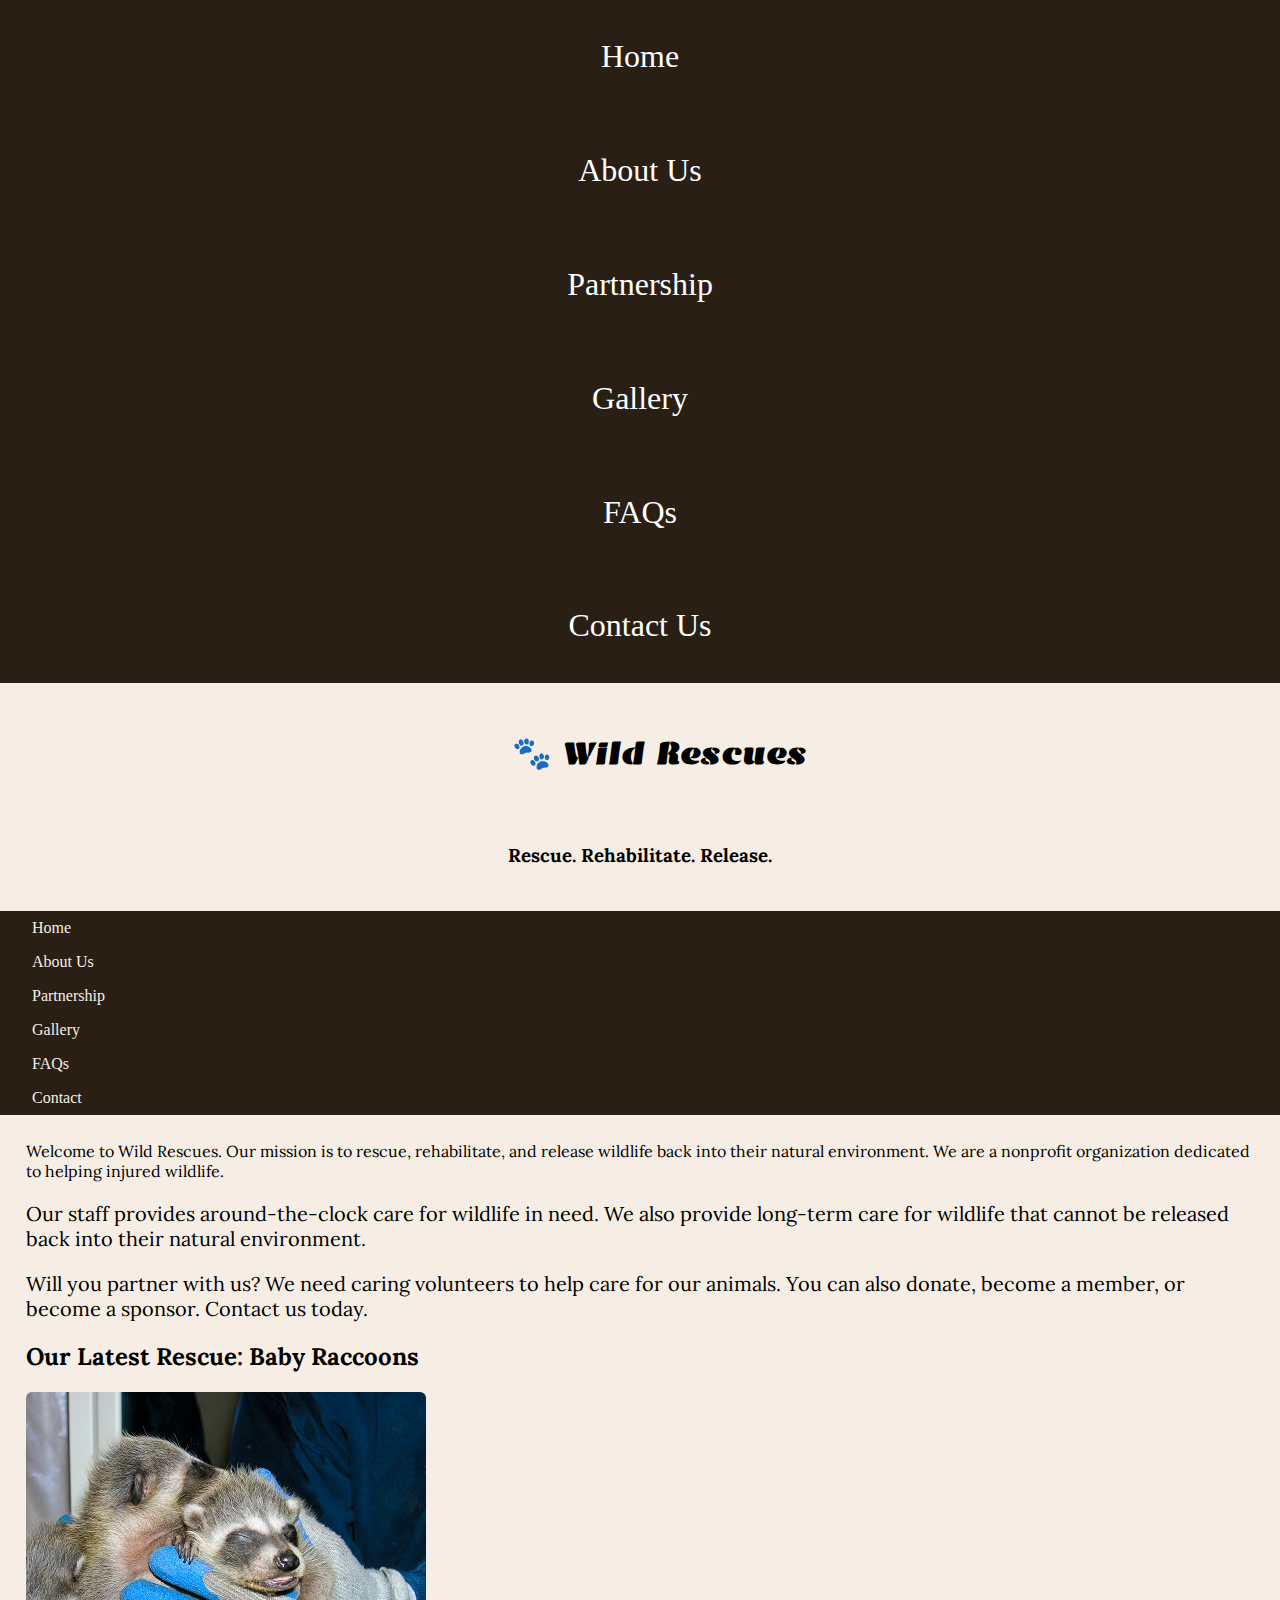
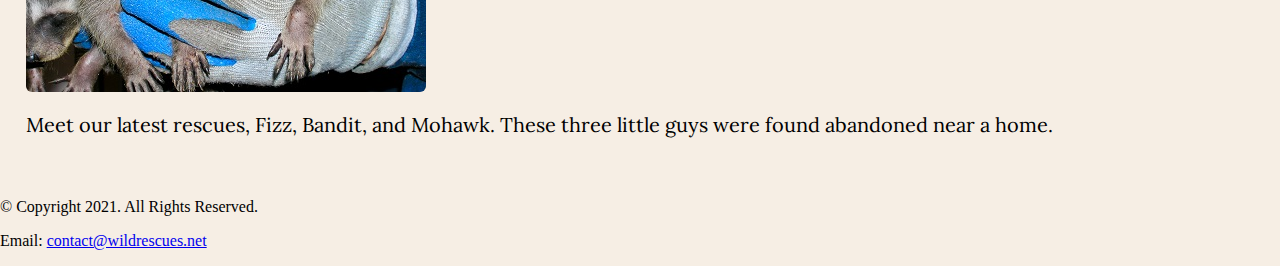
<file: Lab2/Rescue/index.html>
<!DOCTYPE html>
<!--Student  Name:Theodore Petrides
  File  Name:HTMLlabs CH2
  Date:
-->
<html lang="en">
  <head>
    <link rel="shortcut icon" href="images/favicon.ico"><link rel="icon" type="image/png" sizes="32x32" href="images/favicon-32.png"><link rel="apple-touch-icon" sizes="180x180" href="images/apple- touch-icon.png"><link rel="icon" sizes="192x192" href="images/android-chrome-192.png">
    <link rel="preconnect" href="https://fonts.googleapis.com">
    <link rel="preconnect" href="https://fonts.gstatic.com" crossorigin>
    <link href="https://fonts.googleapis.com/css2?family=Emblema+One&family=Lora&display=swap" rel="stylesheet">

    <meta charset="utf-8">
    <meta name="viewport" content="width=device-width, initial-scale=1.0">
    <link rel="stylesheet" href="css/styles.css">
    <title>Wild Rescues: Home </title>
  </head>
  <body>
    <!-- Mobile Nav -->
      <nav class="mobile-nav">
        <div id="menu-links">
          <a href="index.html">Home</a>
          <a href="About.html">About Us</a>
          <a href="partnership.html">Partnership</a>
          <a href="gallery.html">Gallery</a>
          <a href="faqs.html">FAQs</a>
          <a href="contact.html">Contact Us</a>
        </div>
      </nav>
    <div id="wrapper">
    <header>
      <div class="tab-desk"
      <a href="index.html"><img src="images/baby-hawk.jpg" alt="rescued baby hawk"></a>
    </div>

    <div class="mobile">
      <h1>&#128062; Wild Rescues</h1>
      <h3>Rescue. Rehabilitate. Release.</h3>

    </div>
    </header>

    <nav>
      <ul>
      <li><a href="index.html">Home</a></li>
    <li><a href="about.html">About Us</a></li>
    <li><a href="partnership.html">Partnership</a></li>
    <li><a href="gallery.html">Gallery</a></li>
    <li><a href="faqs.html">FAQs</a></li>
    <li><a href="contact.html">Contact</a></li>
  </ul>
    </nav>
<!-- Use the main area to add the main content to the webpage -->
    <main>
      <div id="welcome"
    <p>Welcome to Wild Rescues. Our mission is to rescue, rehabilitate, and
       release wildlife back into their natural environment. We are a nonprofit
        organization dedicated to helping injured wildlife.</p>

        <p>Our staff provides around-the-clock care for wildlife in need. We
          also provide long-term care for wildlife that cannot be released back
          into their natural environment.</p><p>Will you partner with us? We
            need caring volunteers to help care for our animals. You can also
            donate, become a member, or become a sponsor. Contact us today.</p>
 </div>

 <div id="latest">
   <h2>Our Latest Rescue: Baby Raccoons</h2>
   <img src="images/baby-raccoons.jpg" alt="hands holding three baby raccoons" class="round">
      <p>Meet our latest rescues, Fizz, Bandit, and Mohawk. These three little
        guys were found abandoned near a home.</p>
      </div>
    </main>


    <footer>
      <p>&copy; Copyright 2021. All Rights Reserved.</p>
       <p>Email: <a href="mailto:contact@wildrescues.net">contact@wildrescues.net</a></p>
    </footer>
</div>
  </body>
</html>
</file>
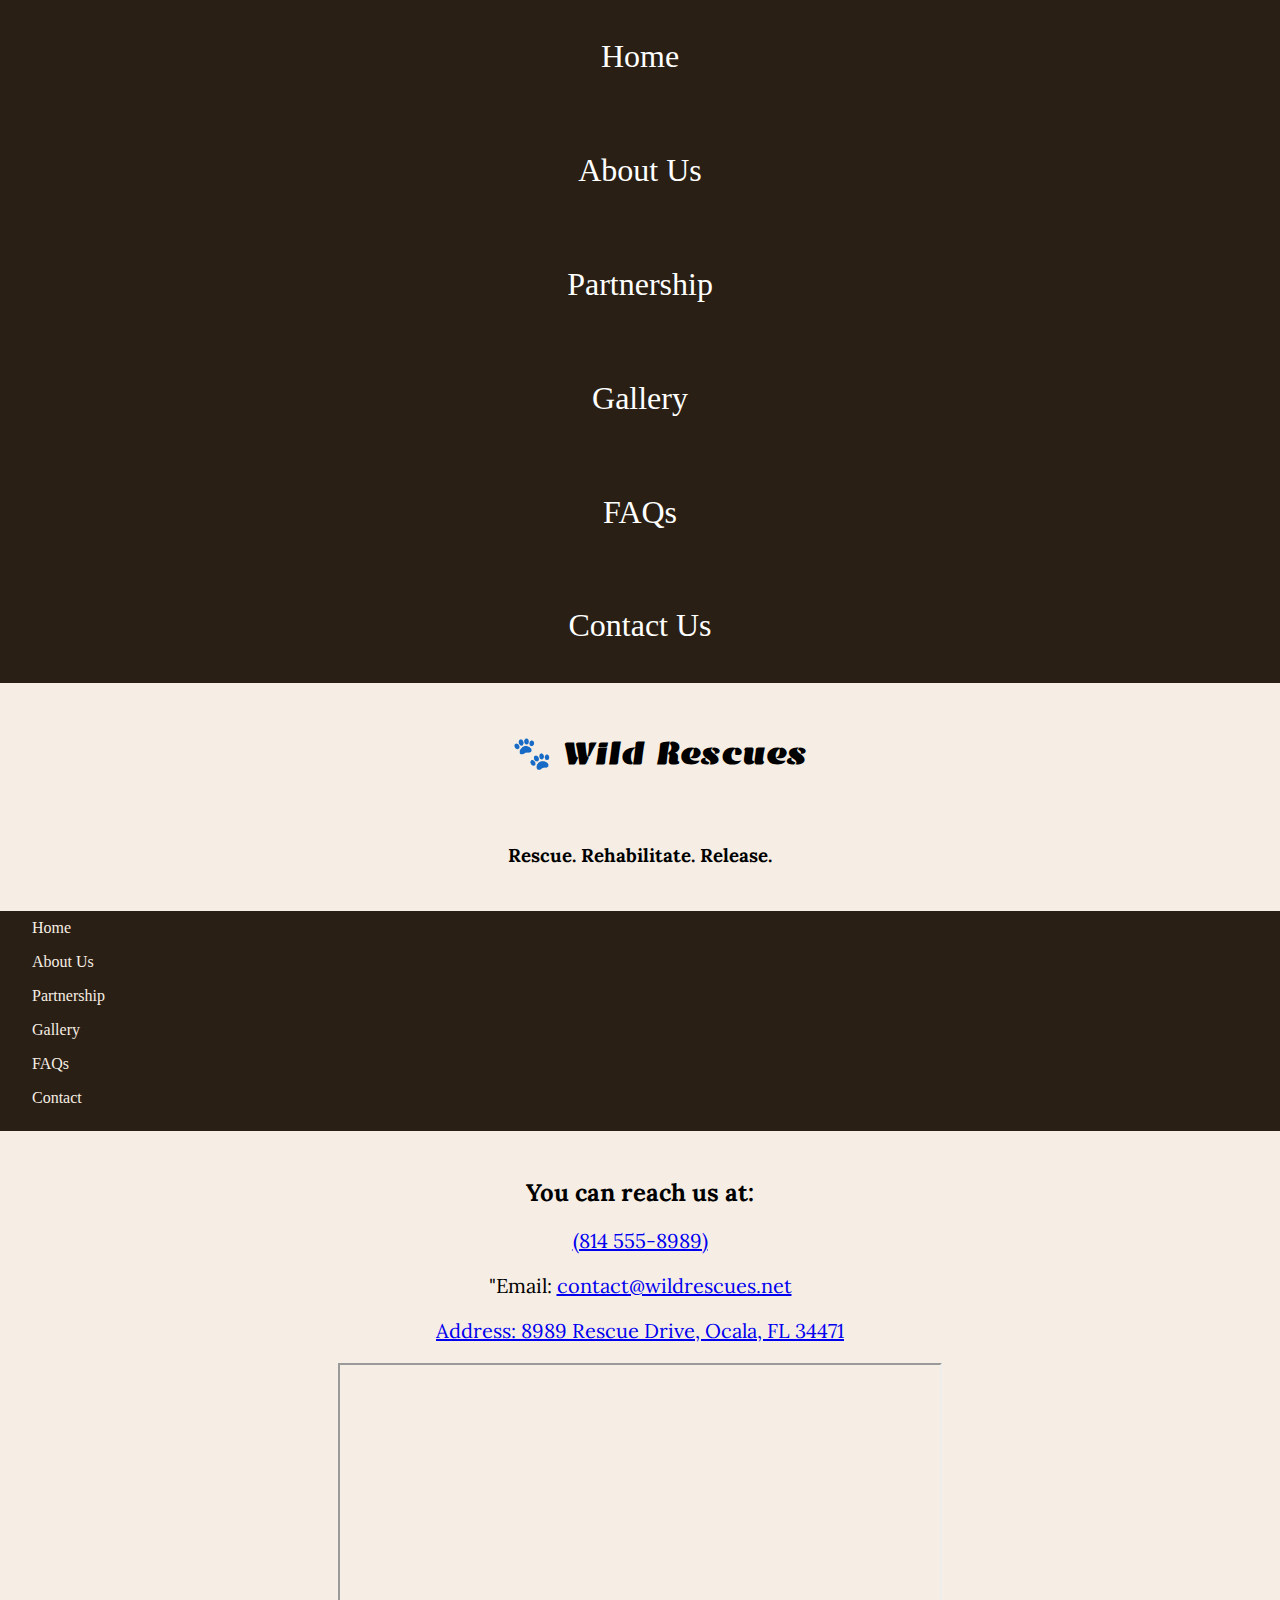
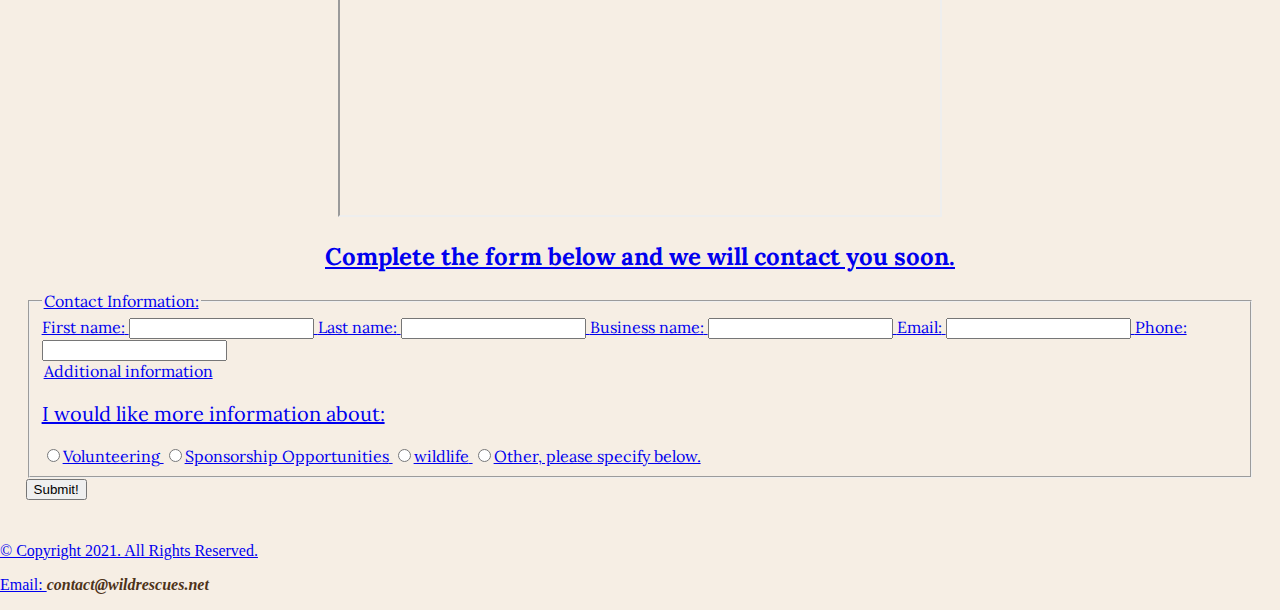
<file: Lab2/Rescue/contact.html>
<!DOCTYPE html>
<!--Student  Name:Theodore Petrides
  File  Name:HTMLlabs CH2
  Date:
-->
<html lang="en">
  <head>
    <link rel="shortcut icon" href="images/favicon.ico"><link rel="icon" type="image/png" sizes="32x32" href="images/favicon-32.png"><link rel="apple-touch-icon" sizes="180x180" href="images/apple- touch-icon.png"><link rel="icon" sizes="192x192" href="images/android-chrome-192.png">
    <link rel="preconnect" href="https://fonts.googleapis.com">
    <link rel="preconnect" href="https://fonts.gstatic.com" crossorigin>
    <link href="https://fonts.googleapis.com/css2?family=Emblema+One&family=Lora&display=swap" rel="stylesheet">

    <meta charset="utf-8">
    <meta name="viewport" content="width=device-width, initial-scale=1.0">
    <link rel="stylesheet" href="css/styles.css">
    <title>Wild Rescues: Template </title>
  </head>
  <body>
    <!-- Mobile Nav -->
      <nav class="mobile-nav">
        <div id="menu-links">
          <a href="index.html">Home</a>
          <a href="About.html">About Us</a>
          <a href="partnership.html">Partnership</a>
          <a href="gallery.html">Gallery</a>
          <a href="faqs.html">FAQs</a>
          <a href="contact.html">Contact Us</a>
        </div>
      </nav>
    <div id="wrapper">
    <header>
      <div class="tab-desk"
      <a href="index.html"><img src="images/baby-hawk.jpg" alt="rescued baby hawk"></a>
    </div>

    <div class="mobile">
      <h1>&#128062; Wild Rescues</h1>
      <h3>Rescue. Rehabilitate. Release.</h3>

    </div>
    </header>

    <nav>
      <ul>
      <li><a href="index.html">Home</a></li>
    <li><a href="about.html">About Us</a></li>
    <li><a href="partnership.html">Partnership</a></li>
    <li><a href="gallery.html">Gallery</a></li>
    <li><a href="faqs.html">FAQs</a></li>
    <li><a href="contact.html">Contact</p></a></li>
  </ul>
    </nav>
<!-- Use the main area to add the main content to the webpage -->
    <main>
      <div id=contact>
        <h2>You can reach us at:</h2>
        <p> <a class="tel-link"class="round"class="mobile" href="tel:+18145558989">(814 555-8989)</a></p>
        <p class="tab-desk"> (814) 555-8989</p>
        <p>"Email: <a href="mailto:contact@wildrescues .net">contact@wildrescues.net</a</p>
          <p>Address: 8989 Rescue Drive, Ocala, FL 34471</p>
          <iframe src="https://www.google.com/maps/embed?pb=!1m18!1m12!1m3!1d47430.57874990645!2d-88.027712447771!3d42.012911028049
          02!2m3!1f0!2f0!3f0!3m2!1i1024!2i768!4f13.1!3m3!1m2!1s0x880fb1c87fb312c1%3A0x74fc2bccb9ea251e!2sElk%20Grove%20Village%2C%20
          IL%2060007!5e0!3m2!1sen!2sus!4v1663879519491!5m2!1sen!2sus" width="600" height="450" class="map" allowfullscreen="" lo
          ading="lazy" referrerpolicy="no-referrer-when-downgrade"></iframe>
      </div>
      <div id="form">
       <h2>Complete the form below and we will contact you soon.</h2>
         <form class="form-grid"><!-- Start Form -->
           <fieldset>
             <legend>Contact Information:</legend>
             <label for="fname">First name:</label>
             <input type="text" name="fName" id="fName">

             <label for="lname">Last name:</label>
             <input type="text" name="lName" id="lName">

             <label for="bname">Business name:</label>
             <input type="text" name="bName" id="bName">

             <label for="email">Email:</label>
             <input type="email" name="email" id="email">

             <label for="phone">Phone:</label>
             <input type="tel" name="phone" id="phone">

             <legend> Additional information </legend>
             <p> I would like more information about:</p>

             <label for="vol"><input type="radio" name="info"
               id="vol" value="Volunteering">Volunteering</label>

               <label for="sponsor"><input type="radio" name="info"
                 id="sponsor" value="Sponsorship Opportunities">Sponsorship Opportunities</label>

                 <label for="wild"><input type="radio" name="info"
                   id="wild" value="wildlife">wildlife</label>

                   <label for="other"><input type="radio" name="info"
                     id="other" value="other">Other, please specify below.</label>
                   </fieldset>
                  </div>
           </form>
           <button type="button">Submit!
               <type="submit">
               <id="submit">
               <value="Submit">
                <class="btn">
              </button>
    </main>

    <footer>
      <p>&copy; Copyright 2021. All Rights Reserved.</p>
       <p>Email: <a class="link" href="mailto:contact@wildrescues.net">contact@wildrescues.net</a></p>
    </footer>
</div>
  </body>
</html>
</file>
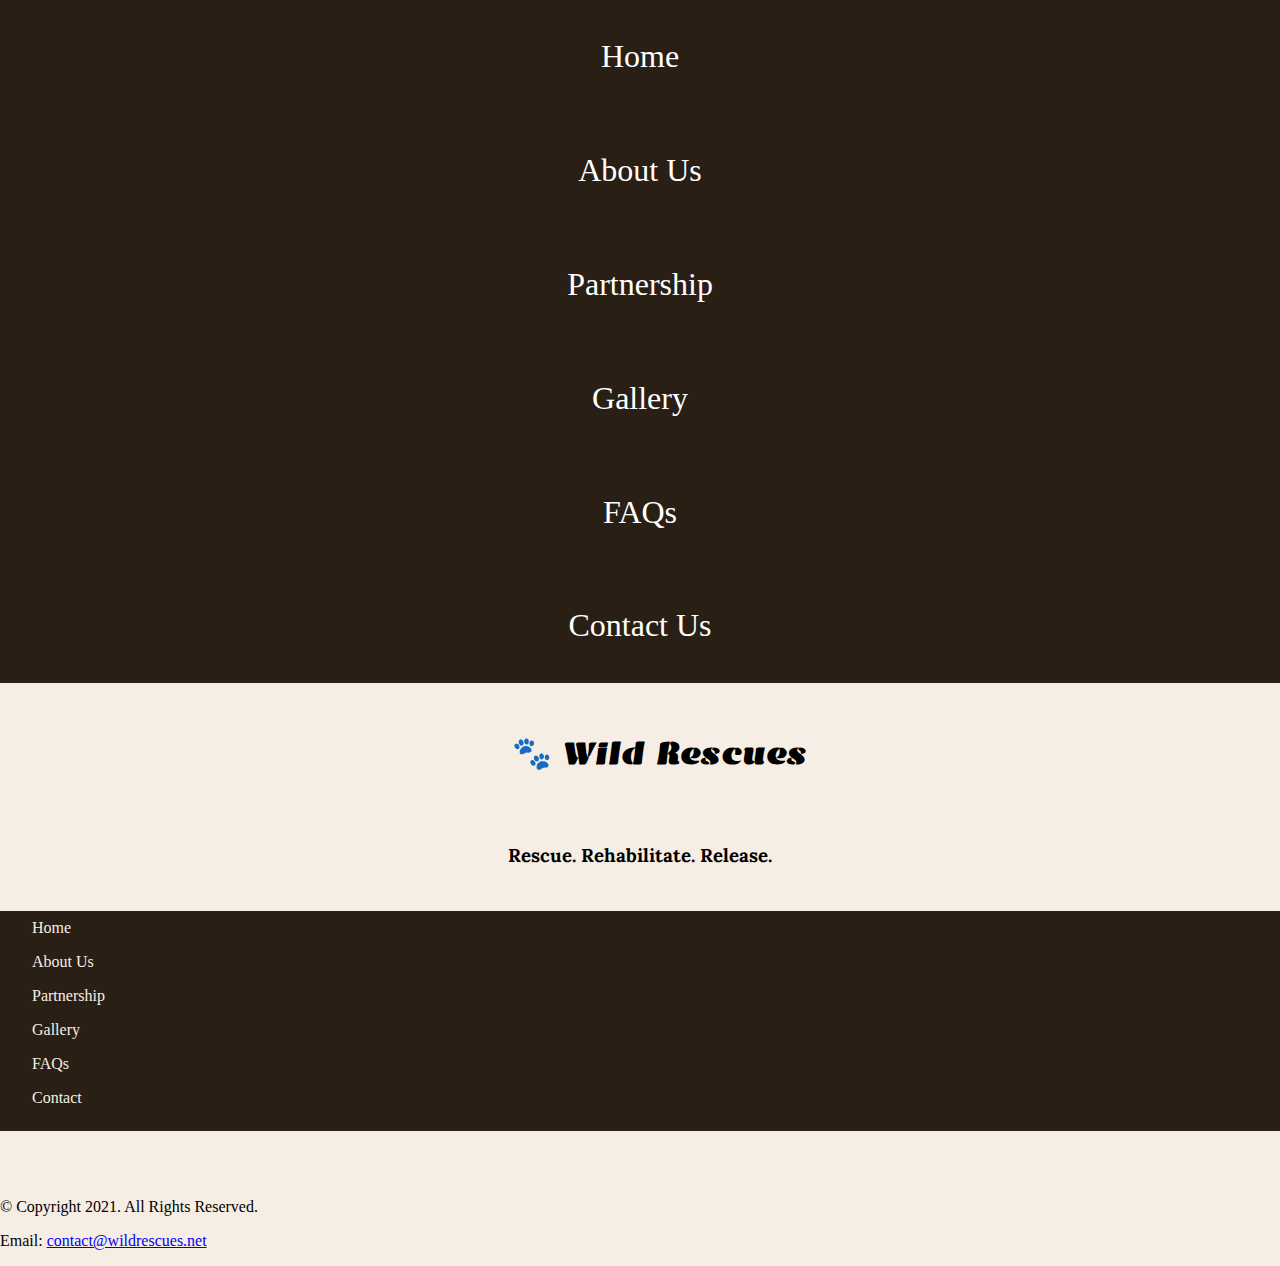
<file: Lab2/Rescue/faqs.html>
<!DOCTYPE html>
<!--Student  Name:Theodore Petrides
  File  Name:HTMLlabs CH2
  Date:
-->
<html lang="en">
  <head>
    <link rel="shortcut icon" href="images/favicon.ico"><link rel="icon" type="image/png" sizes="32x32" href="images/favicon-32.png"><link rel="apple-touch-icon" sizes="180x180" href="images/apple- touch-icon.png"><link rel="icon" sizes="192x192" href="images/android-chrome-192.png">
    <link rel="preconnect" href="https://fonts.googleapis.com">
    <link rel="preconnect" href="https://fonts.gstatic.com" crossorigin>
    <link href="https://fonts.googleapis.com/css2?family=Emblema+One&family=Lora&display=swap" rel="stylesheet">

    <meta charset="utf-8">
    <meta name="viewport" content="width=device-width, initial-scale=1.0">
    <link rel="stylesheet" href="css/styles.css">
    <title>Wild Rescues: Template </title>
  </head>
  <body>
    <!-- Mobile Nav -->
      <nav class="mobile-nav">
        <div id="menu-links">
          <a href="index.html">Home</a>
          <a href="About.html">About Us</a>
          <a href="partnership.html">Partnership</a>
          <a href="gallery.html">Gallery</a>
          <a href="faqs.html">FAQs</a>
          <a href="contact.html">Contact Us</a>
        </div>
      </nav>
    <div id="wrapper">
    <header>
      <div class="tab-desk"
      <a href="index.html"><img src="images/baby-hawk.jpg" alt="rescued baby hawk"></a>
    </div>

    <div class="mobile">
      <h1>&#128062; Wild Rescues</h1>
      <h3>Rescue. Rehabilitate. Release.</h3>

    </div>
    </header>

    <nav>
      <ul>
      <li><a href="index.html">Home</a></li>
    <li><a href="about.html">About Us</a></li>
    <li><a href="partnership.html">Partnership</a></li>
    <li><a href="gallery.html">Gallery</a></li>
    <li><a href="faqs.html">FAQs</a></li>
    <li><a href="contact.html">Contact</p></a></li>
  </ul>
    </nav>
<!-- Use the main area to add the main content to the webpage -->
    <main>
      <div>

      </div>
    </main>

    <footer>
      <p>&copy; Copyright 2021. All Rights Reserved.</p>
       <p>Email: <a href="mailto:contact@wildrescues.net">contact@wildrescues.net</a></p>
    </footer>
</div>
  </body>
</html>
</file>
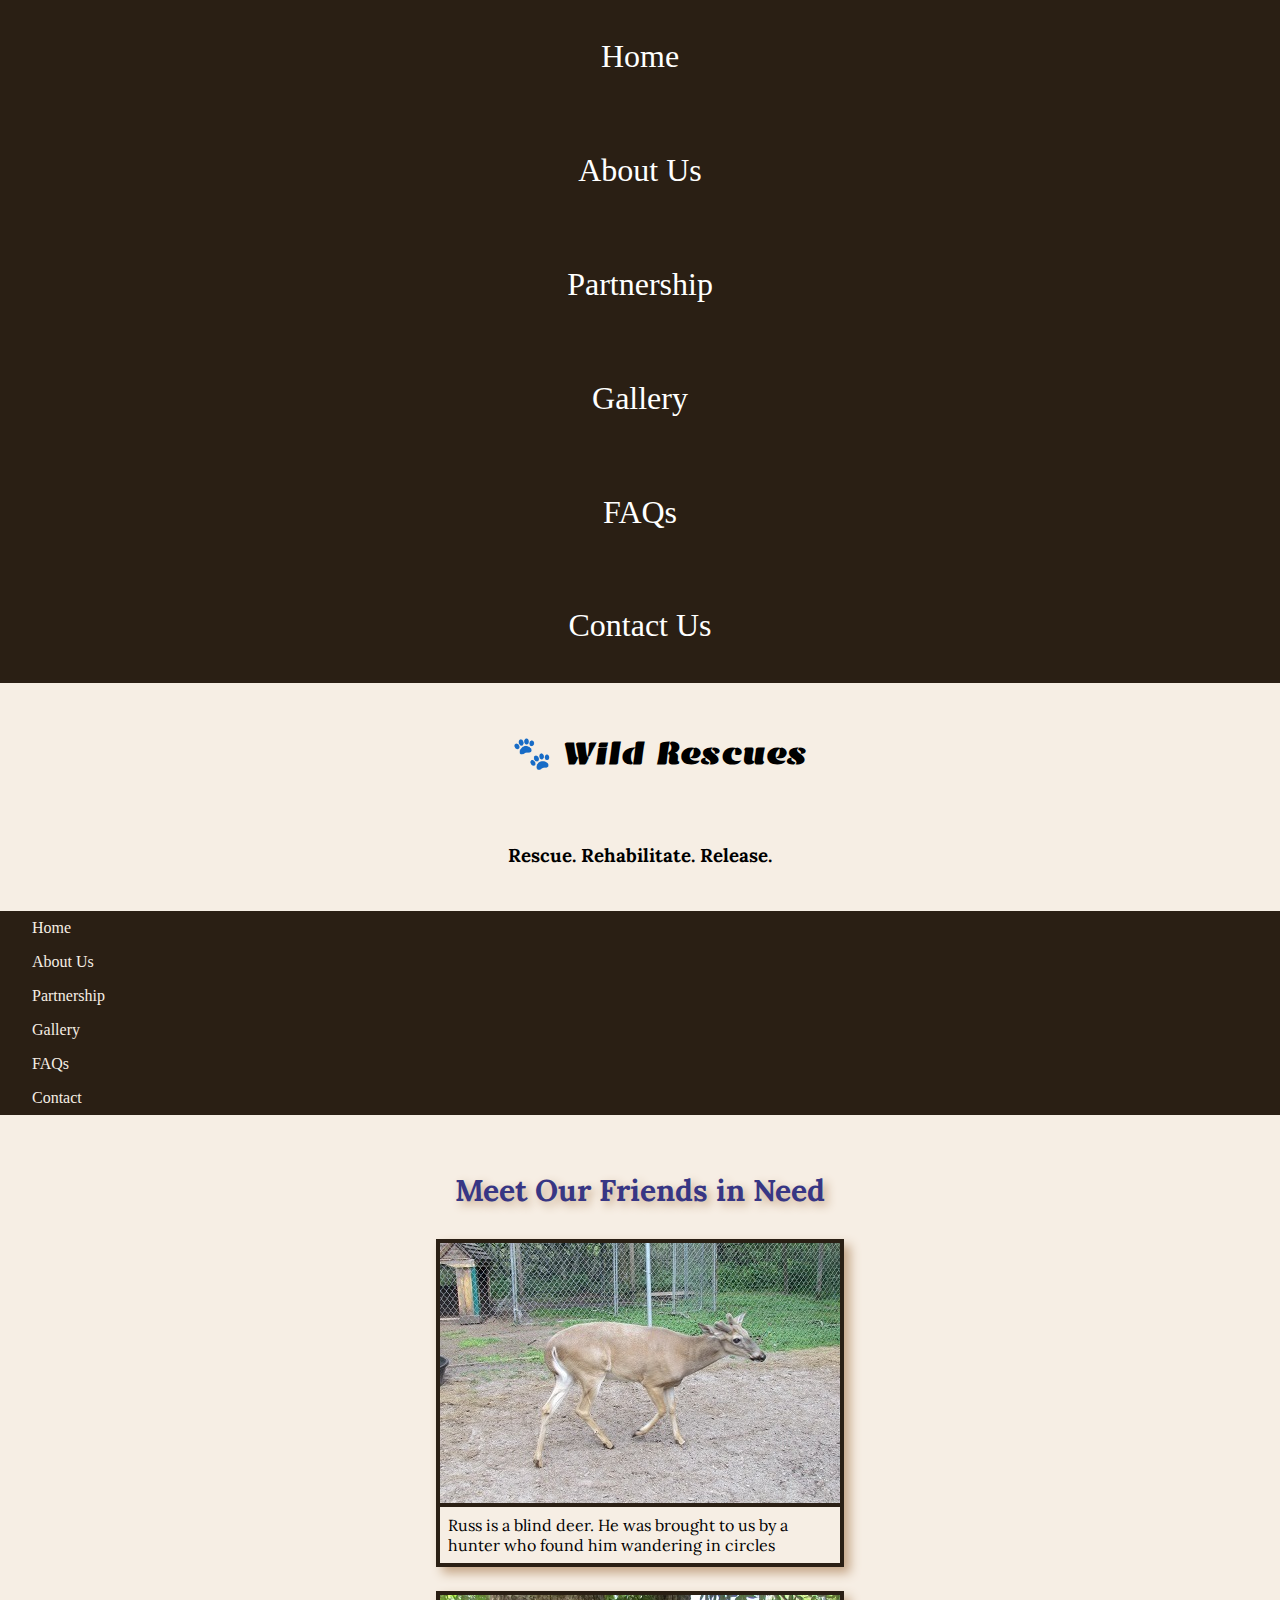
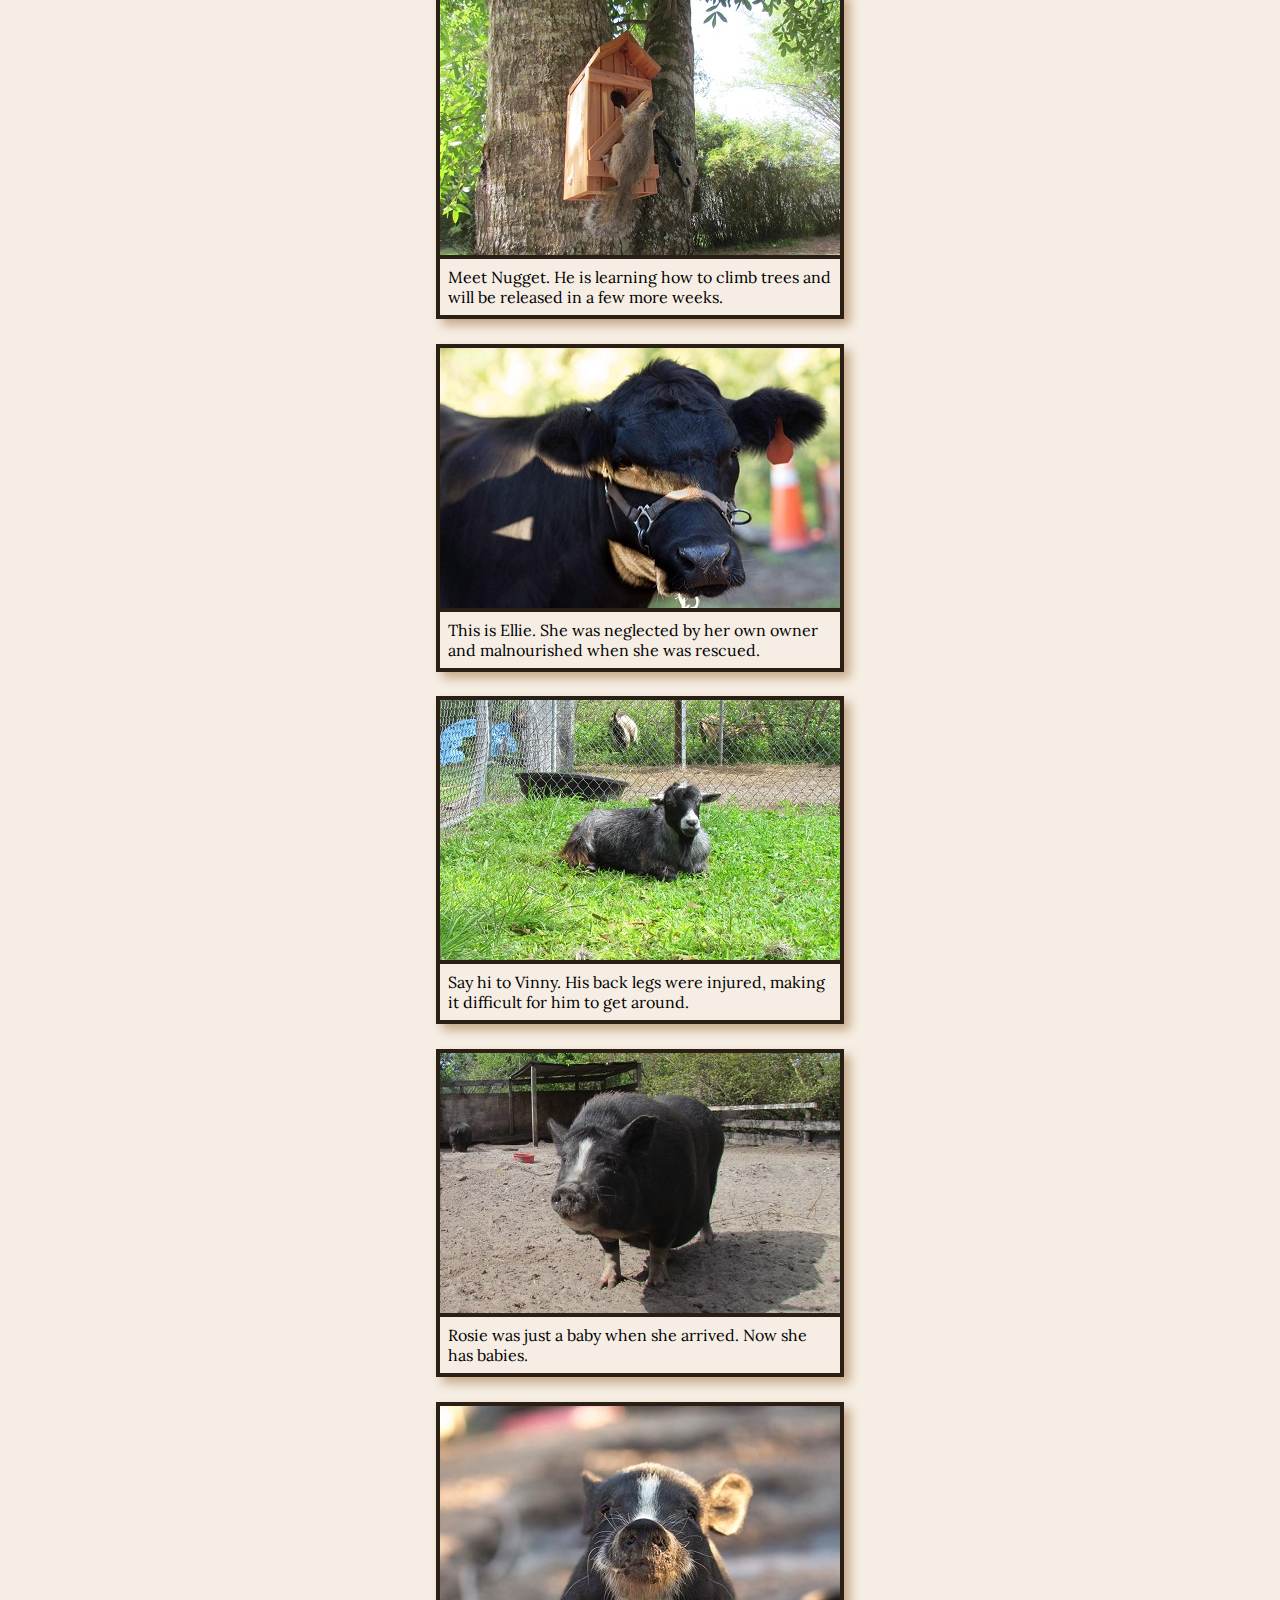
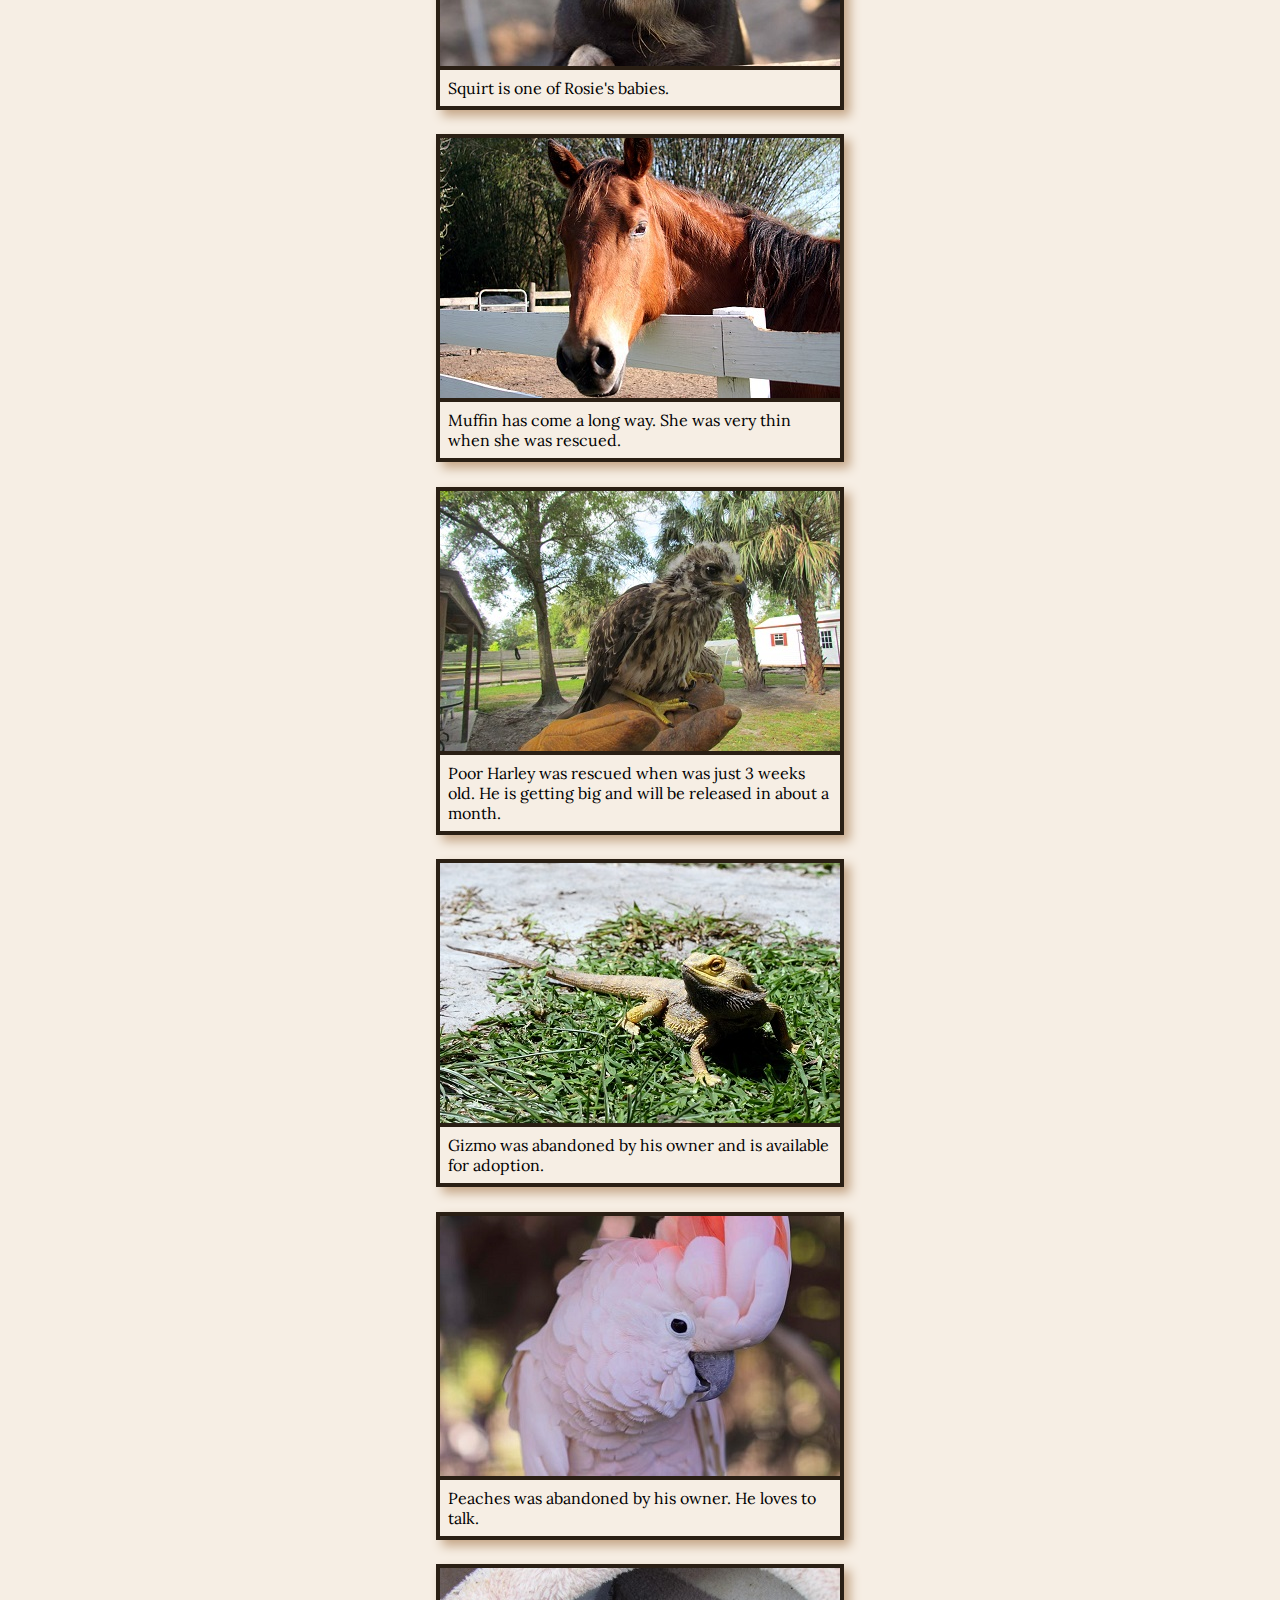
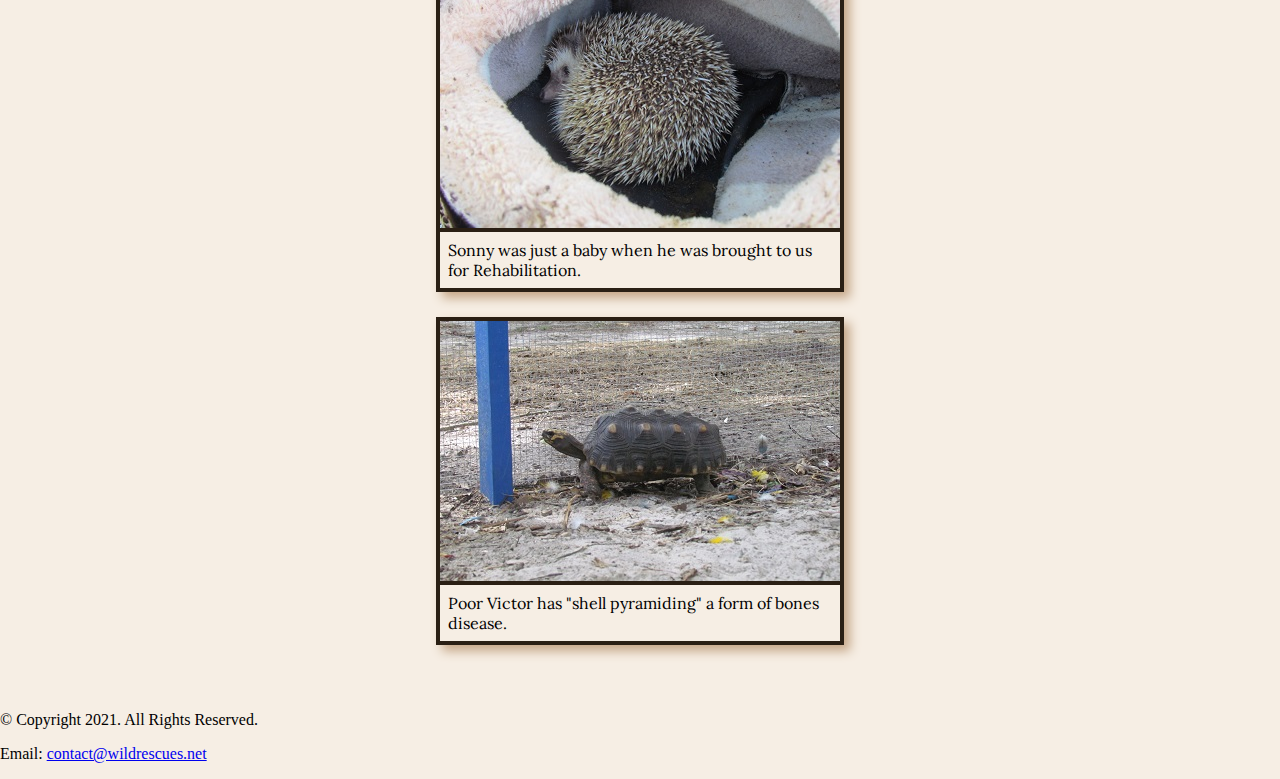
<file: Lab2/Rescue/gallery.html>
<!DOCTYPE html>
<!--Student  Name:Theodore Petrides
  File  Name:HTMLlabs CH2
  Date:
-->
<html lang="en">
  <head>
    <link rel="shortcut icon" href="images/favicon.ico"><link rel="icon" type="image/png" sizes="32x32" href="images/favicon-32.png"><link rel="apple-touch-icon" sizes="180x180" href="images/apple- touch-icon.png"><link rel="icon" sizes="192x192" href="images/android-chrome-192.png">
    <link rel="preconnect" href="https://fonts.googleapis.com">
    <link rel="preconnect" href="https://fonts.gstatic.com" crossorigin>
    <link href="https://fonts.googleapis.com/css2?family=Emblema+One&family=Lora&display=swap" rel="stylesheet">

    <meta charset="utf-8">
    <meta name="viewport" content="width=device-width, initial-scale=1.0">
    <link rel="stylesheet" href="css/styles.css">
    <title>Wild Rescues: Gallery </title>
  </head>
  <body>
    <!-- Mobile Nav -->
      <nav class="mobile-nav">
        <div id="menu-links">
          <a href="index.html">Home</a>
          <a href="About.html">About Us</a>
          <a href="partnership.html">Partnership</a>
          <a href="gallery.html">Gallery</a>
          <a href="faqs.html">FAQs</a>
          <a href="contact.html">Contact Us</a>
        </div>
      </nav>
    <div id="wrapper">
    <header>
      <div class="tab-desk"
      <a href="index.html"><img src="images/baby-hawk.jpg" alt="rescued baby hawk"></a>
    </div>

    <div class="mobile">
      <h1>&#128062; Wild Rescues</h1>
      <h3>Rescue. Rehabilitate. Release.</h3>

    </div>
    </header>

    <nav>
      <ul>
      <li><a href="index.html">Home</a></li>
    <li><a href="about.html">About Us</a></li>
    <li><a href="partnership.html">Partnership</a></li>
    <li><a href="gallery.html">Gallery</a></li>
    <li><a href="faqs.html">FAQs</a></li>
    <li><a href="contact.html">Contact</a></li>
  </ul>
    </nav>
<!-- Use the main area to add the main content to the webpage -->
    <main>
      <aside>
          <p>Meet Our Friends in Need</p>
      </aside>
    <figure><!-- Figure element 1-->
        <img src="images/blind-deer.jpg" alt="blind deer">
        <figcaption>Russ is a blind deer. He was brought to us by a hunter who found him wandering in circles
        </figcaption>
      </figure>

        <figure><!-- Figure element 2-->
            <img src="images/baby-squirrel.jpg" alt="baby squirrel on a tree house">
            <figcaption>Meet Nugget. He is learning how to climb trees and will be released in a few more weeks.
            </figure>

            <figure><!-- Figure element 3-->
            <img src="images/cow.jpg" alt="face of a cow">
            <figcaption> This is Ellie. She was neglected by her own owner and malnourished when she was rescued.
            </figcaption>
            </figure>

            <figure><!-- Figure element 4-->
              <img src="images/goat.jpg" alt="goat laying in grass">
              <figcaption> Say hi to Vinny. His back legs were injured, making it difficult for him to get around.
              </figcaption>
            </figure>

            <figure><!-- Figure element 5-->
              <img src="images/pig.jpg" alt="pig standing">
              <figcaption> Rosie was just a baby when she arrived. Now she has babies.
              </figcaption>
            </figure>

            <figure><!-- Figure element 6-->
              <img src="images/baby-pig.jpg" alt="pig standing">
              <figcaption> Squirt is one of Rosie's babies.
              </figcaption>
            </figure>

            <figure><!-- Figure element 7-->
              <img src="images/horse.jpg" alt="face of a horse">
              <figcaption> Muffin has come a long way. She was very thin when she was rescued.
              </figcaption>
            </figure>

            <figure><!-- Figure element 8-->
              <img src="images/hawk.jpg" alt="baby hawk">
              <figcaption> Poor Harley was rescued when was just 3 weeks old. He is getting big and will be released in about a month.
              </figcaption>
            </figure>

            <figure><!-- Figure element 9-->
              <img src="images/bearded-dragon.jpg" alt="bearded Dragon">
              <figcaption> Gizmo was abandoned by his owner and is available for adoption.
              </figcaption>
            </figure>

            <figure><!-- Figure element 10-->
              <img src="images/bird.jpg" alt="cockatoo">
              <figcaption> Peaches was abandoned by his owner. He loves to talk.
              </figcaption>
            </figure>

            <figure><!-- Figure element 11-->
              <img src="images/hedgehog.jpg" alt="hedgehog">
              <figcaption> Sonny was just a baby when he was brought to us for Rehabilitation.
              </figcaption>
            </figure>

            <figure><!-- Figure element 12-->
              <img src="images/tortoise-pyramid.jpg" alt="tortoises with shell pyramiding">
              <figcaption> Poor Victor has "shell pyramiding" a form of bones disease.
              </figcaption>
            </figure>


    </main>

    <footer>
      <p>&copy; Copyright 2021. All Rights Reserved.</p>
       <p>Email: <a href="mailto:contact@wildrescues.net">contact@wildrescues.net</a></p>
    </footer>

  </body>
</html>
</file>
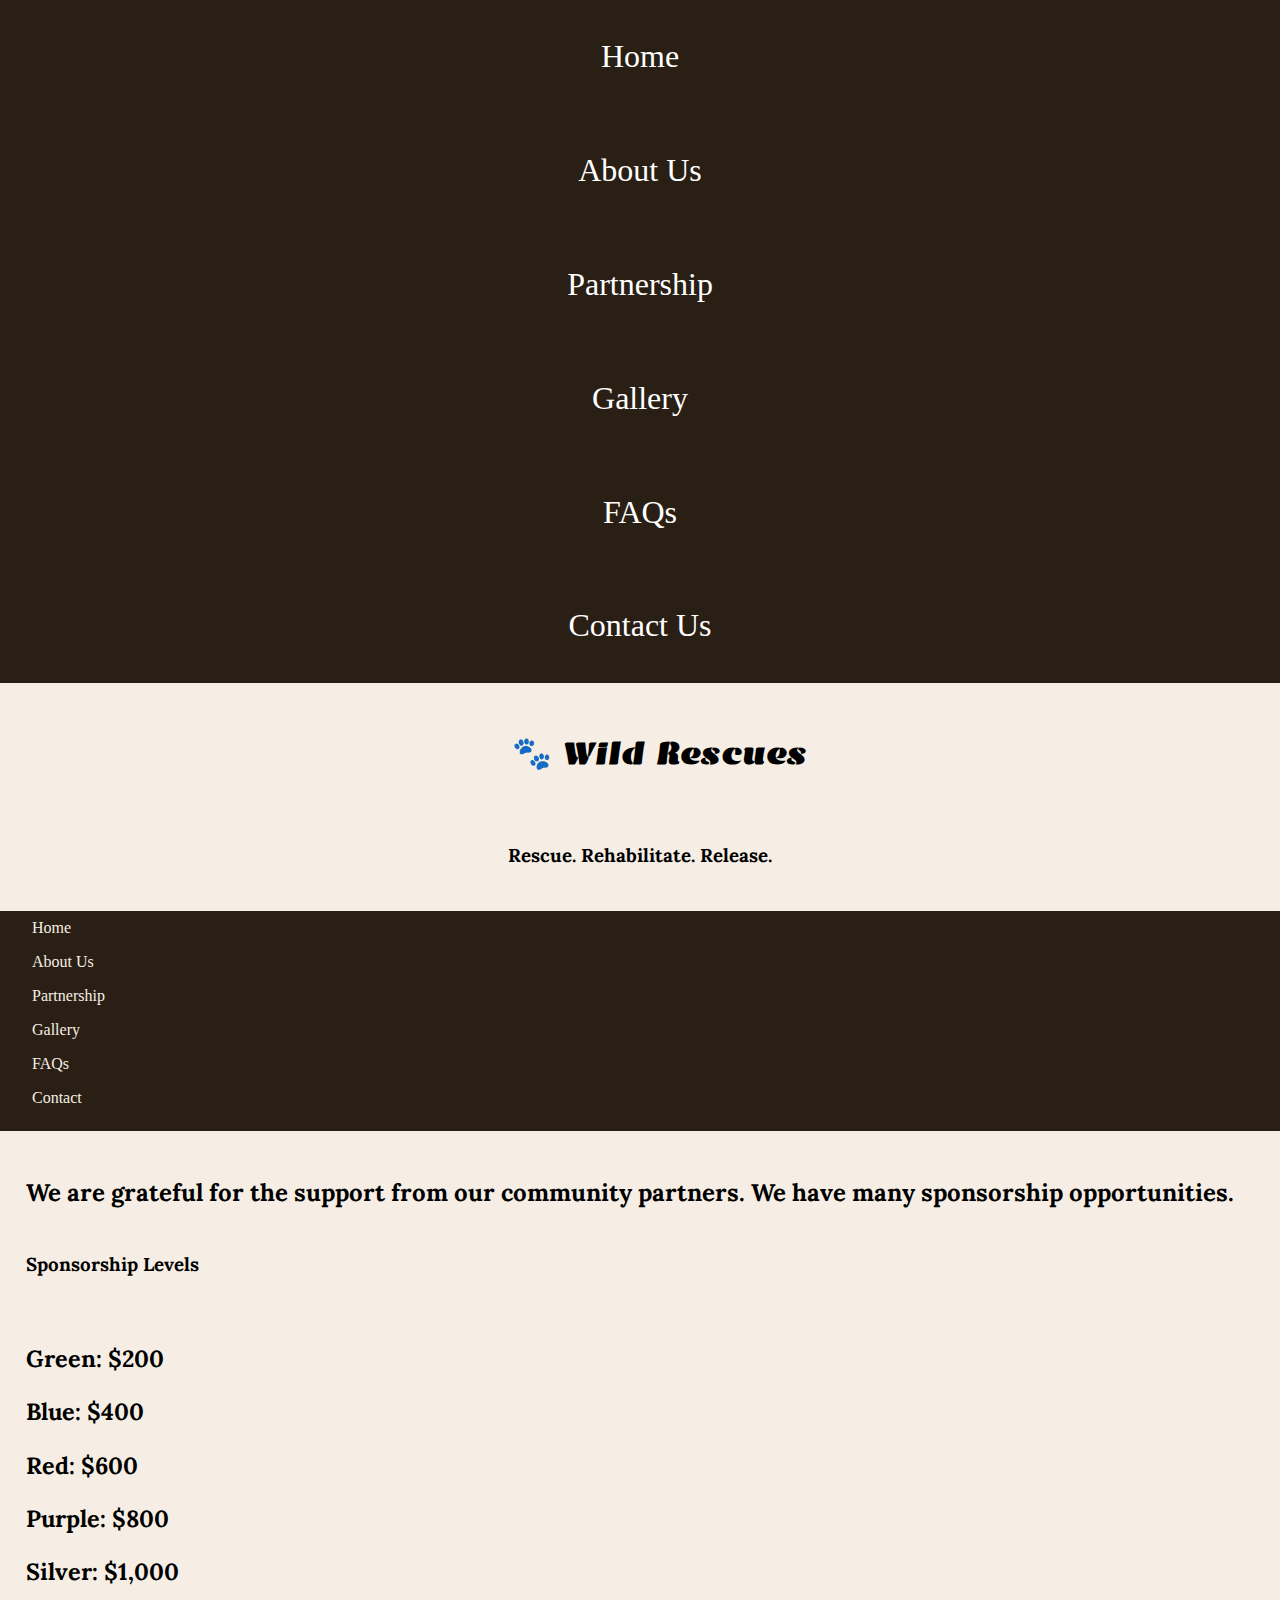
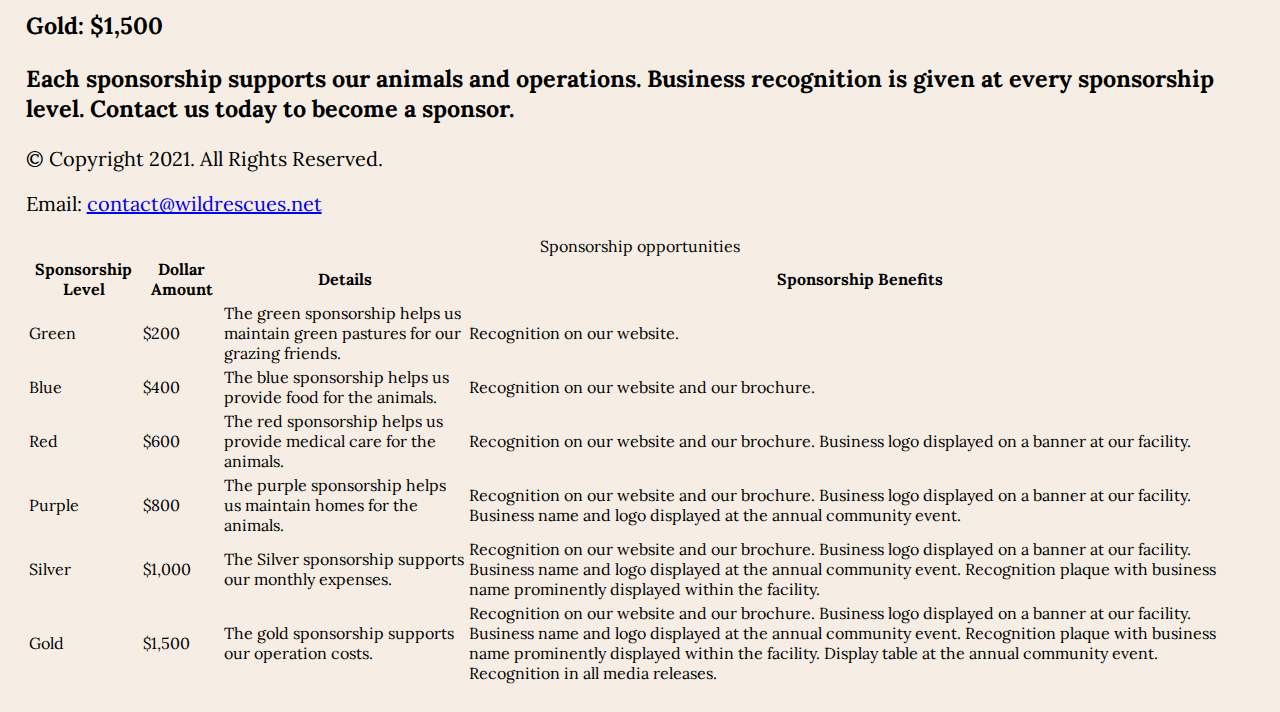
<file: Lab2/Rescue/partnership.html>
<!DOCTYPE html>
<!--Student  Name:Theodore Petrides
  File  Name:HTMLlabs CH2
  Date:
-->
<html lang="en">
  <head>
    <link rel="shortcut icon" href="images/favicon.ico"><link rel="icon" type="image/png" sizes="32x32" href="images/favicon-32.png"><link rel="apple-touch-icon" sizes="180x180" href="images/apple- touch-icon.png"><link rel="icon" sizes="192x192" href="images/android-chrome-192.png">
    <link rel="preconnect" href="https://fonts.googleapis.com">
    <link rel="preconnect" href="https://fonts.gstatic.com" crossorigin>
    <link href="https://fonts.googleapis.com/css2?family=Emblema+One&family=Lora&display=swap" rel="stylesheet">

    <meta charset="utf-8">
    <meta name="viewport" content="width=device-width, initial-scale=1.0">
    <link rel="stylesheet" href="css/styles.css">
    <title>Wild Rescues: partnership </title>
  </head>
  <body>
    <!-- Mobile Nav -->
      <nav class="mobile-nav">
        <div id="menu-links">
          <a href="index.html">Home</a>
          <a href="About.html">About Us</a>
          <a href="partnership.html">Partnership</a>
          <a href="gallery.html">Gallery</a>
          <a href="faqs.html">FAQs</a>
          <a href="contact.html">Contact Us</a>
        </div>
      </nav>
    <div id="wrapper">
    <header>
      <div class="tab-desk"
      <a href="index.html"><img src="images/baby-hawk.jpg" alt="rescued baby hawk"></a>
    </div>

    <div class="mobile">
      <h1>&#128062; Wild Rescues</h1>
      <h3>Rescue. Rehabilitate. Release.</h3>

    </div>
    </header>

    <nav>
      <ul>
      <li><a href="index.html">Home</a></li>
    <li><a href="about.html">About Us</a></li>
    <li><a href="partnership.html">Partnership</a></li>
    <li><a href="gallery.html">Gallery</a></li>
    <li><a href="faqs.html">FAQs</a></li>
    <li><a href="contact.html">Contact</p></a></li>
  </ul>
    </nav>
<!-- Use the main area to add the main content to the webpage -->
    <main>
      <div class="mobile-tablet">
    <h2> We are grateful for the support from our community partners. We have many sponsorship opportunities.</h2>
    <h3> Sponsorship Levels<h3>
      <p> Green: $200</p>
      <p> Blue: $400</p>
      <p> Red: $600</p>
      <p> Purple: $800</p>
      <p> Silver: $1,000</p>
      <p> Gold: $1,500</p>
      <p> Each sponsorship supports our animals and operations. Business recognition is given at every sponsorship level. Contact us today to become a sponsor.</p>
    </div>

    <div id="partner" class="desktop">
      <table>
    <caption> Sponsorship opportunities
    </caption>

<tr><!-- Row 1 -->
  <th>Sponsorship Level</th>
    <th>Dollar Amount</th>
    <th>Details</th>
    <th>Sponsorship Benefits</th>
  </tr>

  <tr><!-- Row 2 -->
    <td>Green</td>
    <td>$200</td>
    <td>The green sponsorship helps us maintain green pastures for our grazing friends.</td>
    <td>Recognition on our website.</td>
  </tr>

  <tr><!-- Row 3 -->
    <td>Blue</td>
    <td>$400</td>
    <td>The blue sponsorship helps us provide food for the animals.</td>
    <td>Recognition on our website and our brochure.</td>
  </tr>

  <tr><!-- Row 4 -->
    <td>Red</td>
    <td>$600</td>
    <td>The red sponsorship helps us provide medical care for the animals.</td>
    <td>Recognition on our website and our brochure. Business logo displayed on a banner at our facility.</td>
  </tr>

  <tr><!-- Row 5 -->
    <td>Purple</td>
    <td>$800</td>
    <td>The purple sponsorship helps us maintain homes for the animals.</td>
    <td>Recognition on our website and our brochure. Business logo displayed on a banner at our facility. Business name and logo displayed at the annual community event.</td>
  </tr>

  <tr><!-- Row 6 -->
    <td>Silver</td>
    <td>$1,000</td>
    <td>The Silver sponsorship supports our monthly expenses.</td>
    <td>Recognition on our website and our brochure. Business logo displayed on a banner at our facility. Business name and logo displayed at the annual community event. Recognition plaque with business name prominently displayed within the facility.</td>
  </tr>

  <tr><!-- Row 7 -->
    <td>Gold</td>
    <td>$1,500</td>
    <td>The gold sponsorship supports our operation costs.</td>
    <td>Recognition on our website and our brochure. Business logo displayed on a banner at our facility. Business name and logo displayed at the annual community event. Recognition plaque with business name prominently displayed within the facility. Display table at the annual community event. Recognition in all media releases.</td>
  </tr>

      </div>
    </main>

    <footer>
      <p>&copy; Copyright 2021. All Rights Reserved.</p>
       <p>Email: <a href="mailto:contact@wildrescues.net">contact@wildrescues.net</a></p>
    </footer>
</div>
  </body>
</html>
</file>
<file: Lab2/Rescue/css/styles.css>
/*
Author: Throdore Petrides
Date:
File Name: styles.css
*/

/* CSS Reset */
body, header, nav, main, footer, img, h1, ul, aside, figure, figcaption {
  margin: 0;
  padding: 0;
  border: 0;
}

/* Style rule for body & images */
body {
  background-color: #f6eee4;
}

img {
  max-width: 100%;
     display: block;
     }

     /*style rules for Mobile*/
     .mobile{
       display: block;
     }

     .tab-desk {
            display: none;
          }

        .mobile-Tablet{
          display: block;
        }

  /*stly for header area*/
    .mobile h1{
      margin: 2% 0 0 3%;
      padding: 2%;
      text-align: center;
      font-family: 'Emblema One', cursive;
    }

    .mobile h3{
      padding: 2%;
      text-align: center;
      font-family: 'Lora', serif;
    }
    #nav-links {
      display: none;
    }
    .mobile-nav a {
  color: #fff;
  text-align: center;
  font-size: 2em;
  text-decoration: none;
  padding: 3%;
  display: block;
}

.mobile-nav a.nav-icon {
  display: block;
  position: absolute;
  left: 0;
  top: 0;
  color: #f6eee4;
  padding: 2%;
}

.nav-icon div {
  height: 40px;
  width: 40px;
  background-color: #2a1f14;
}

/* Style rules for navigation area */
     nav {
       background-color: #2a1f14;
       }




           nav li a {
             display: block;
             color: #f6eee4;
             padding: 0.5em 2em;
             text-decoration: none;
             }

             /* Style rules for main content */
             main  {
               padding: 2%;
               font-family: 'Lora', serif;
               }

               main p {
                 font-size: 1.25em;
                 }

                 main h3{
                   padding-top: 2%
                 }


                 main ul{
                   list-style-type: square;
                 }


                 .link{
                   color: #4d3319;
                   text-decoration: none;
                   font-weight: bold;
                   font-style: italic;
                 }


                 .action  {
                   font-size: 1.75em;
                  text-align: center;
                   font-weight: bold;
                   }

                   .round{
                     border-radius: 6px;

                   }

                   aside{
                     text-align: center;
                     font-size: 1.5em;
                     font-weight: bold;
                     color: #373684;
                     text-shadow: 4px 4px 10px #c5a687;
                   }
                   figure{
                     box-shadow: 6px 6px 10px #c5a687;
                     max-width: 400px;
                     margin: 2% auto;
                     border: 4px solid #2a1f14;
                   }
                   figcaption{
                   border-top: 4px solid #2a1f14;
                     padding: 2%;
                   }


                   #info{
                     margin-left: 10%

                   }
         #contact{
           text-align: center;
         }
         #contact, #form h2 {
  text-align: center;

}
#contact .email-link {
  color: #4645a8;
  text-decoration: none;
  font-weight: bold;
         .tel-link{
           background-color: #2a1f14;
           padding: 2%;
           width: 80%;
           margin: 0 auto;
         }

.tel-link a {
  color: #f6eee4;
  text-decoration: none;
  font-weight: bold;
}

#questions p {
  cursor: pointer;
}
#answer {
  text-align: center;
  font-weight: bold;
  width: 80%;
  margin: 0 auto;
}
#answer h2 {
  display: none;
}
/* Style rules for form elements */
fieldset {
  margin-bottom: 2%;
}
input {
  margin-bottom: 2%;
}
textarea {
  margin-bottom: 2%;
}
fieldset legend {
  font-weight: bold;
  font-size: 1.25em;
}
label {
  display: block;
  padding-top: 2%;
}
#submit {
  margin-top: 0;
  margin-bottom: 0;
  margin-left: auto;
  margin-right: auto;
  display: block;
  padding: 2%;
  background-color: #78593a;
  color: #f6eee4;
  font-size: 1.25em;
  border-radius: 10px;
}
             /* Style rules for footer content */

             footer  {
               text-align: center;
               font-size: 0.85em;
              color: #f6eee4;
              background-color: #2a1f14;
              padding: 1% 0%
               }

               footer a {
                 color: #f3e6d8;
                 text-decoration: none;
                 }

 /* Media Query for Tablet Viewport */
   @media screen and (min-width: 550px), print {
       /* Tablet Viewport: Show tab-desk class, hide mobile class */
         .tab-desk {
           display: block;
          }

        .mobile {
        display: none;
        }
        /* Tablet Viewport:style for nav area*/
        nav li {
          font-family: 'Geneva', Arial, sans-serif;
          font-weight: bold;
          border-color: #f6eee4;
          padding: .5em;
        }
        .grid{
          display: grid;
          grid-template-columns: 200px 200px;
          grid-gap: 10px;}

        aside{
            grid-column: 1 / span 2;
      }
      nav ul {
        list-style-type: none;
        text-align: center;
        }
    }

      /* Media Query for desktop*/
         @media screen and (min-width: 1000px), print {
           .tab-desk {
             display: block;
            }

           .mobile {
           display: none;
           }

           .mobile-tablet {
             display: none;
           }
/*Desktop style for nav area*/
nav li {
  font-size: 1.5em;
}
nav li a {
  padding: .5em 1.5em
}

nav li a:hover {
  color: #2a1f14;
  background-color: #f6eee4;
  opacity: .5;
}

.grid{
  display: grid;
  grid-template-columns: 200px 200px 200px;
  grid-gap: 30px;}

/* Desktop Viewport: style rule for aside */
aside{
  grid-column: 1 / span 3;
  font-size: 2em;
}


/*Desktop Style rules for main area*/
           #info ul {
          margin-left: 5%

           }
           table {
  border: 1px solid #2a1f14;
  border-collapse: collapse;
  margin: 0 auto;
}
caption {
  font-size: 1.5em;
  font-weight: bold;
  padding: 1%;
}
th,td {
  border: 1px solid #2a1f14;
  padding: 1%;
}
th {
  background-color: #2a1f14;
  color: #fff;
  font-size: 1.15em;
}
tr:nth-child(odd) {
  background-color: #deccba;
}
/* Desktop viewport: style rule for form element */
  form-grid {
    display: grid;
    grid-template-columns: auto auto;
    grid-gap: 20px;
  }
  btn {
    grid-column: 1 / span 2;
  }
         }

 /*Media Query for desktop*/
  @media screen and (min-width: 1921px), print {
    .tab-desk {
      display: block;
     }

    .mobile {
    display: none;
    }

    body{
      background: Linear-gradient(#f6eee4, #78593a);
    }

    #wrapper{
      width: 1920px;
      margin: 0, auto;

    }

    main{
      background-color: #f6eee4;
    }
    /* Large Desktop Viewport: Style rule for grid */
.grid{
  display: grid;
  grid-template-columns: 200px 200px 200px 200px;
}
/* Desktop Viewport: style rule for aside */
aside{
grid-column: 1 / span 4;
font-size: 3em;
}
    }

    @media print {
        body {
          background-color: #fff;
          color: #000;
        }
      }
</file>
